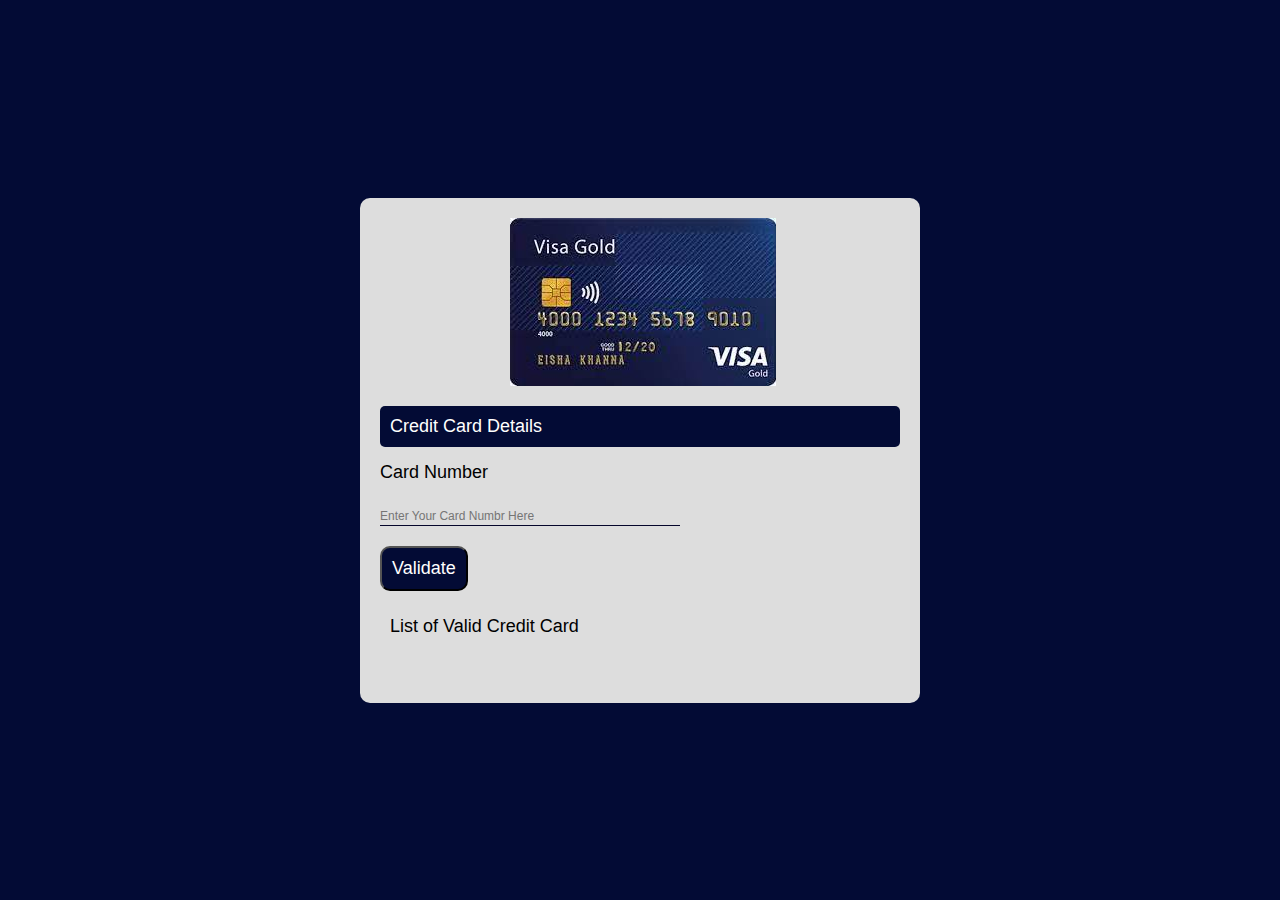
<file: index.html>
<!DOCTYPE html>
<html lang="en">
<head>
    <meta charset="UTF-8">
    <meta http-equiv="X-UA-Compatible" content="IE=edge">
    <meta name="viewport" content="width=device-width, initial-scale=1.0">
    <title>Card Validation</title>
    <link rel="stylesheet" href="style.css">
    <script src="script.js"></script>
</head>
<body onload='document.form1.text1.focus()'>
    <section>
        <div class="holder">
            <img src="images/card.jpg" alt="">
            <p class="tt">Credit Card Details</p>
            <form id="myform" name="Form1">
                <label>Card Number</label><br><br>
                <input id="use" placeholder="Enter Your Card Numbr Here" name="CreditCard" type="text" value=""> <br>
                <button type="button" name="Button"  value="TEST CARD NUMBER" onClick="return Mod10(document.Form1.CreditCard.value);">Validate</button>
            </form>
           
            <p>List of Valid Credit Card</p>
            <span id="post"></span>
        </div>
    </section>
</body>

</html>
</file>
<file: style.css>
*{
    margin: 0;
    padding: 0;
    font-family: 'Trebuchet MS', 'Lucida Sans Unicode', 'Lucida Grande', 'Lucida Sans', Arial, sans-serif;
    font-size: 18px;
}

section{
    background-color: #030b35;
    height: 100vh;
    display: flex;
    align-items: center;
    justify-content: center;
}

.holder{
    background-color: #ddd;
    margin: 30px;
    padding: 20px;
    border-radius: 10px;
}

.holder img{
    margin-left: 130px;
    margin-right: 50px;

}


#post{
    padding: 10px;
}

button{
    border-radius: 10px;
    padding: 10px;
    background-color: #030b35;
    color: #fff;
}

.holder .tt{
    background-color: #030b35;
    border-radius: 5px;
    color: #fff;
    padding: 10px;
    width: 500px;
    margin: 15px 0;
}

.holder p{
    
    color: #000;
    padding: 10px;
    width: 500px;
    margin: 15px 0;
}

input[type=text]{
    border: none;
    background-color: transparent;
    border-bottom: 1px solid rgb(5, 6, 43);
    width: 300px;
    margin-bottom: 20px;
    outline: none;
}

::placeholder{
    font-size: 12px;
}
</file>
